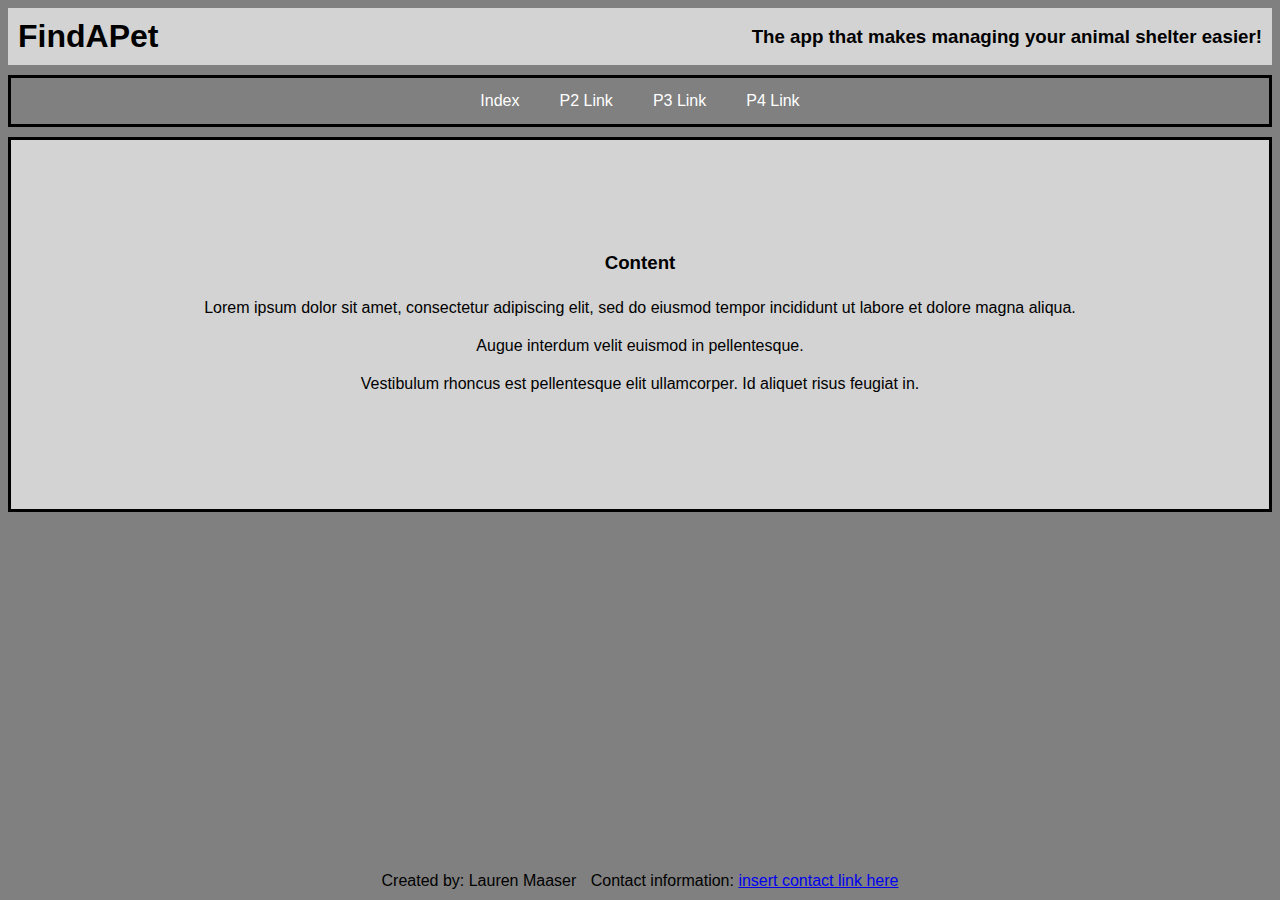
<file: index.html>
<!DOCTYPE html>
<html lang="en">
  <head>
    <meta charset="utf-8">
    <meta class="viewport" content="width=device-width">
    <title>FindAPet</title>
    <meta name="description" type="Index page of the wireframe for the app FindAPet">
    <link rel="stylesheet" type="text/css" href="index.css"/>
  </head>
  <body>
    <main class="container" role="main">
      <header class="header" role="banner">
        <h1>FindAPet</h1>
        <h3>The app that makes managing your animal shelter easier!</h3>
      </header>
      <nav>
        <ul class='nav-list'>
          <li>
            Index
          </li>
          <li>
            P2 Link
          </li>
          <li>
            P3 Link
          </li>
          <li>
            P4 Link
          </li>
        </ul>
      </nav>
      <div class='content'>
        <h3>Content</h3>
        <div class="instructions">
          <p class="info">Lorem ipsum dolor sit amet, consectetur adipiscing elit, sed do eiusmod tempor incididunt ut labore et dolore magna aliqua.</p>
          <p class="info">
            Augue interdum velit euismod in pellentesque.
          </p>
          <p class="info">Vestibulum rhoncus est pellentesque elit ullamcorper. Id aliquet risus feugiat in.</p>
        </div>
      </div>
    </main>
    <footer>
      <p>Created by: Lauren Maaser</p>
      <p>Contact information: <a href="mailto:someone@example.com">
        insert contact link here</a></p>
    </footer>
  </body>
</html>
</file>
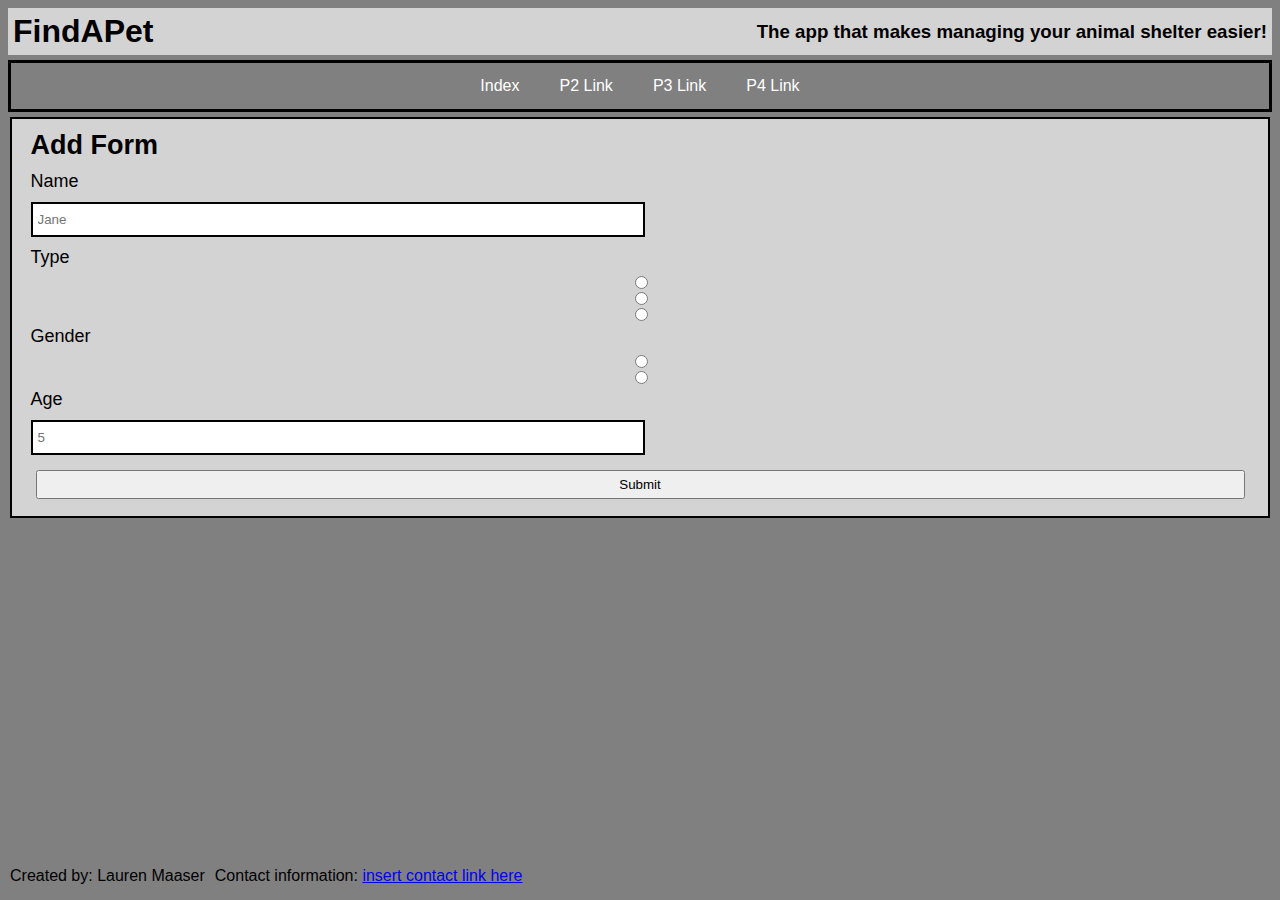
<file: Add.html>
<!DOCTYPE html>
<html lang="en">
  <head>
    <meta charset="utf-8">
    <meta class="viewport" content="width=device-width">
    <title>FindAPet</title>
    <meta name="description" type="Page 3 of the wireframe for the app FindAPet">
    <link href="Add.css" rel="stylesheet" type="text/css" />
  </head>
  <body>
    <main class="container" role="main">
      <header class="header">
        <h1>FindAPet</h1>
        <h3>The app that makes managing your animal shelter easier!</h3>
      </header>
      <nav>
        <ul class='nav-list'>
          <li>
            Index
          </li>
          <li>
            P2 Link
          </li>
          <li>
            P3 Link
          </li>
          <li>
            P4 Link
          </li>
        </ul>
      </nav>
        <form class="form-group">
          <fieldset>
            <h2>Add Form</h2>
            <label>Name</label>
            <input type="text" placeholder="Jane"/>
            <label>Type</label>
              <input type="radio"/>
              <input type="radio"/>
              <input type="radio"/>
            <label>Gender</label>
              <input type="radio"/>
              <input type="radio"/>
            <label>Age</label>
            <input type="text" placeholder="5"/>
            <button>Submit</button>
          </fieldset>
        </form>
    </main>
    <footer>
      <p>Created by: Lauren Maaser</p>
      <p>Contact information: <a href="mailto:someone@example.com">
        insert contact link here</a></p>
    </footer>
  </body>
</html>
</file>
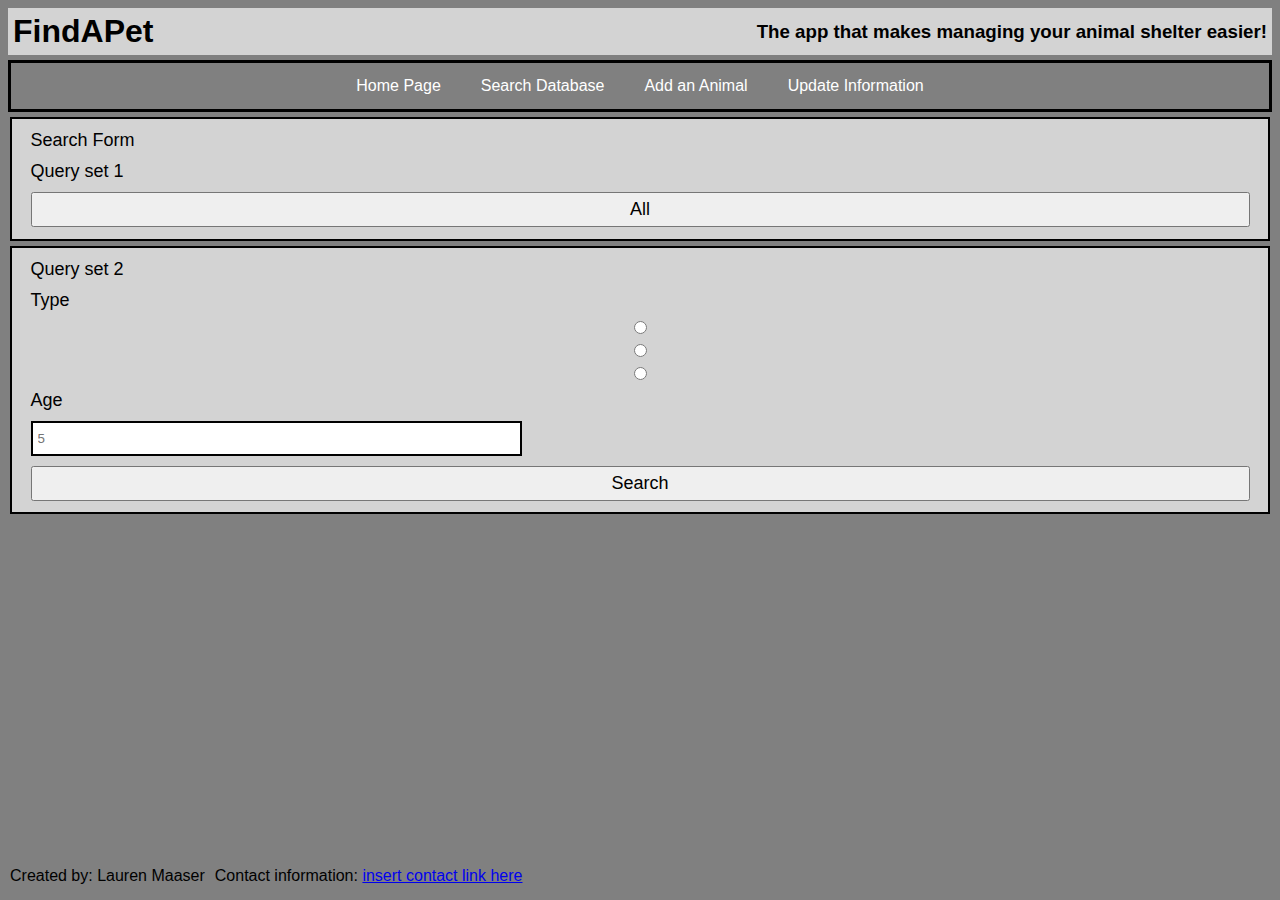
<file: Search.html>
<!DOCTYPE html>
<html lang="en">
  <head>
    <meta charset="utf-8">
    <meta class="viewport" content="width=device-width">
    <title>FindAPet</title>
    <meta name="description" type="Page 2 of the wireframe for the app FindAPet">
    <link href="Search.css" rel="stylesheet" type="text/css" />
  </head>
  <body>
    <main class="container" role="main">
      <header class="header">
        <h1>FindAPet</h1>
        <h3>The app that makes managing your animal shelter easier!</h3>
      </header>
      <nav>
        <ul class='nav-list'>
          <li>
            Home Page
          </li>
          <li>
            Search Database
          </li>
          <li>
            Add an Animal
          </li>
          <li>
            Update Information
          </li>
        </ul>
      </nav>
      <form class="form-group">
        <fieldset>
          <p>Search Form</p>
          <p>Query set 1</p>
          <button>All</button>
        </fieldset>
        <fieldset>
          <p>Query set 2</p>
          <label>Type</label>
            <input type="radio"/>
            <input type="radio"/>
            <input type="radio"/>
          <label>Age</label>
          <input type="text" placeholder="5"/>
          <button>Search</button>
        </fieldset>
      </form>
    </main>
    <footer>
      <p>Created by: Lauren Maaser</p>
      <p>Contact information: <a href="mailto:someone@example.com">
        insert contact link here</a></p>
    </footer>
  </body>
</html>
</file>
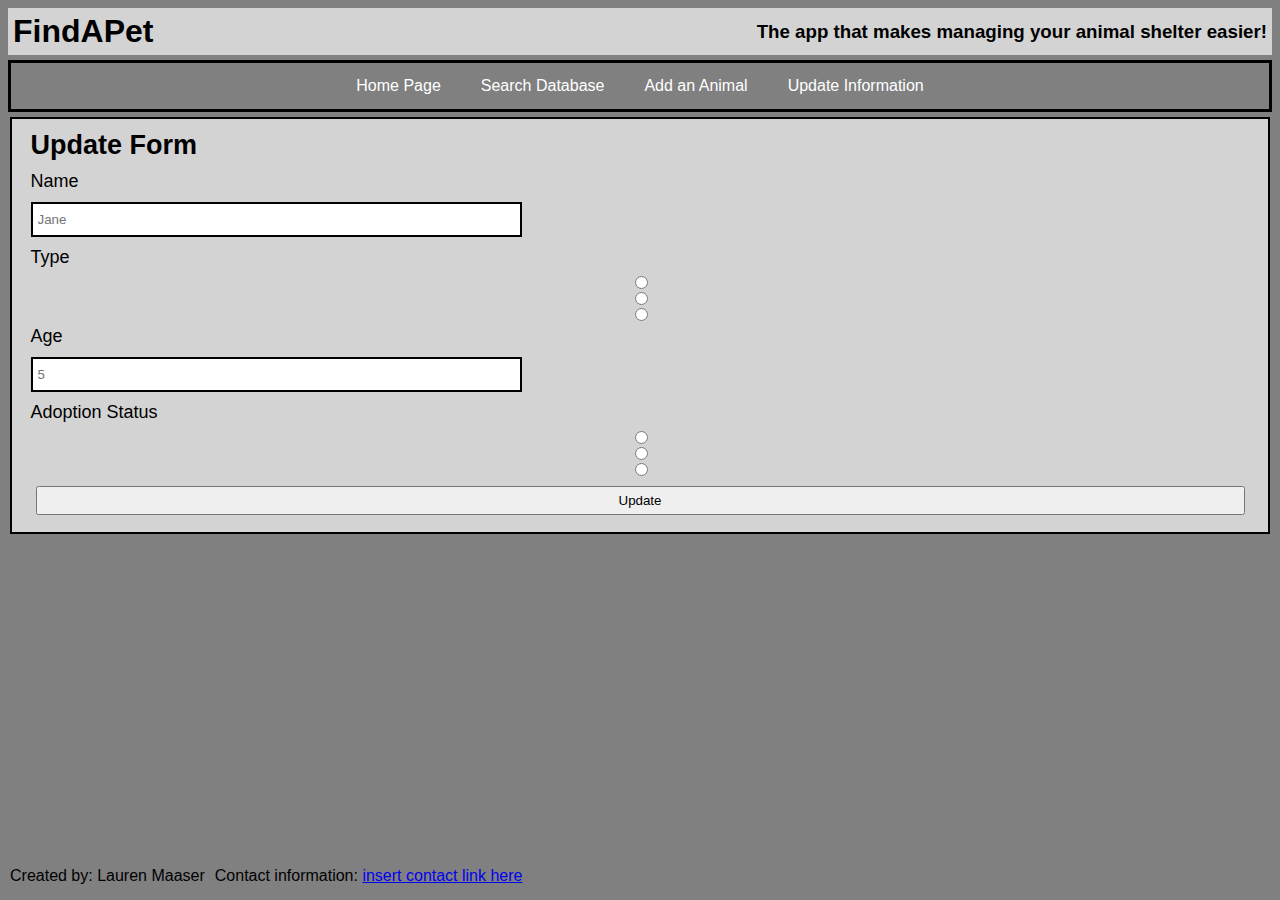
<file: Update.html>
<!DOCTYPE html>
<html lang="en">
  <head>
    <meta charset="utf-8">
    <meta class="viewport" content="width=device-width">
    <title>FindAPet</title>
    <meta name="description" type="Page 4 of the wireframe for the app FindAPet">
    <link href="Update.css" rel="stylesheet" type="text/css" />
  </head>
  <body>
    <main class="container" role="main">
      <header class="header">
        <h1>FindAPet</h1>
        <h3>The app that makes managing your animal shelter easier!</h3>
      </header>
      <nav>
        <ul class='nav-list'>
          <li>
            Home Page
          </li>
          <li>
            Search Database
          </li>
          <li>
            Add an Animal
          </li>
          <li>
            Update Information
          </li>
        </ul>
      </nav>
      <form class="form-group">
        <fieldset>
          <h2>Update Form</h2>
          <label>Name</label>
          <input type="text" placeholder="Jane"/>
          <label>Type</label>
            <input type="radio"/>
            <input type="radio"/>
            <input type="radio"/>
          <label>Age</label>
          <input type="text" placeholder="5"/>
          <label>Adoption Status</label>
            <input type="radio"/>
            <input type="radio"/>
            <input type="radio"/>
          <button>Update</button>
        </fieldset>
      </form>
    </main>
    <footer>
      <p>Created by: Lauren Maaser</p>
      <p>Contact information: <a href="mailto:someone@example.com">
        insert contact link here</a></p>
    </footer>
  </body>
</html>
</file>
<file: index.css>
* {
  box-sizing: border-box;
}

body {
    font-family: 'Roboto', sans-serif;
    background-color: grey;
}

header {
  background-color: lightgrey;
  display: flex;
  flex-direction: row;
  align-items: center;
  justify-content: space-between;
  color: white;
}

h1, h3 {
  margin: 10px;
  color: black;
}

nav {
  list-style-type: none;
  padding: 0;
  margin-bottom: 10px;
  margin-top: 10px;
  border: 3px solid black;
  background-color: grey;
}
/* #5263FF */

ul {
  display: flex;
  justify-content: center;
  list-style-type: none;
  margin: 0;
  padding: 0;
  width: 100%;
}

li {
  display: flex;
  flex-direction: row;
  align-items: center;
  justify-content: center;
  color: white;
  padding: 14px 10px;
  margin-left: 10px;
  margin-right: 10px;
}

li:hover {
    cursor: pointer;
}

.content {
  display: flex;
  flex-direction: column;
  align-items: center;
  justify-content: center;
  height: 375px;
  border: 3px solid black;
  background-color: lightgrey;
}

.info {
  display: flex;
  flex-direction: column;
  align-items: center;
  justify-content: center;
  padding: 5px;
  margin: 10px;
}

footer {
  position: fixed;
  left: 0;
  bottom: 0;
  width: 100%;
  padding: 15px;
  background-color: grey;
  text-align: center;
}

p {
  display: inline-block;
  margin: 10px 5px;
}

@media screen and (min-width: 460px) {
  
  h1, h3 {
    margin: 10px;
    color: black;
    text-align: right;
  }

  footer {
    position: fixed;
    left: 0;
    bottom: 0;
    width: 100%;
    padding: 5px;
    background-color: grey;
    text-align: center;
  }

  p {
    display: inline-block;
    margin: 5px;
  }
}
</file>
<file: Add.css>
* {
  box-sizing: border-box;
}

body {
    font-family: 'Roboto', sans-serif;
    background-color: grey;
}

header {
  background-color: lightgrey;
  display: flex;
  flex-direction: row;
  align-items: center;
  justify-content: space-between;
  color: white;
}

h1, h3 {
  margin: 10px;
  color: black;
}

nav {
  list-style-type: none;
  padding: 0;
  margin-bottom: 5px;
  margin-top: 5px;
  border: 3px solid black;
  background-color: grey;
}

ul {
  display: flex;
  justify-content: center;
  list-style-type: none;
  margin: 0;
  padding: 0;
  width: 100%;
}

li {
  display: flex;
  flex-direction: row;
  align-items: center;
  justify-content: center;
  color: white;
  padding: 14px 10px;
  margin-left: 10px;
  margin-right: 10px;
}

fieldset {
  display: flex;
  flex-direction: column;
  font-size: 18px;
  background-color: lightgrey;
  margin-left: 2px;
  margin-right: 2px;
  padding-top: 0.35em;
  padding-bottom: 0.35em;
  padding-left: 0.75em;
  padding-right: 0.75em;
  border: 2px solid black;
}

label {
  margin: 5px;
}

input[type=text] {
  margin: 5px;
  padding: 5px;
  width: 50%;
  height: 35px;
  border: 2px solid black;
}

button {
  margin: 10px;
  padding: 5px;
}

footer {
  position: fixed;
  left: 0;
  bottom: 0;
  width: 100%;
  margin-top: 0px;
  margin-bottom: 5px;
  background-color: grey;
  text-align: center;
}

p {
  display: inline-block;
  margin: 10px 5px;
}

@media screen and (min-width: 460px) {
  body {
    flex-shrink: 3;
  }

  h1, h3 {
    margin: 5px;
    text-align: right;
  }

  h2 {
    margin: 5px;
  }

  footer {
    display: flex;
    flex-direction: row;
    width: 100%;
    padding: 5px;
    background-color: grey;
    text-align: center;
  }

  p {
    display: inline-block;
    margin: 5px;
  }
}
</file>
<file: Search.css>
* {
  box-sizing: border-box;
}

body {
    font-family: 'Roboto', sans-serif;
    background-color: grey;
}

header {
  background-color: lightgrey;
  display: flex;
  flex-direction: row;
  align-items: center;
  justify-content: space-between;
  color: white;
}

h1, h3 {
  margin: 10px;
  color: black;
}

nav {
  list-style-type: none;
  padding: 0;
  margin-bottom: 5px;
  margin-top: 5px;
  border: 3px solid black;
  background-color: grey;
}

ul {
  display: flex;
  justify-content: center;
  list-style-type: none;
  margin: 0;
  padding: 0;
  width: 100%;
}

li {
  display: flex;
  flex-direction: row;
  align-items: center;
  justify-content: center;
  color: white;
  padding: 14px 10px;
  margin-left: 10px;
  margin-right: 10px;
}

fieldset {
  display: flex;
  flex-direction: column;
  font-size: 18px;
  background-color: lightgrey;
  margin-bottom: 5px;
  margin-top: 5px;
  padding-top: 0.35em;
  padding-bottom: 0.35em;
  padding-left: 0.75em;
  padding-right: 0.75em;
  border: 2px solid black;
}

label, input {
  margin: 5px;
}

input[type=text] {
  margin: 5px;
  padding: 5px;
  width: 40%;
  height: 35px;
  border: 2px solid black;
}

button {
  margin: 5px;
  padding: 5px;
  font-size: 18px;
}

footer {
  position: fixed;
  left: 0;
  bottom: 0;
  width: 100%;
  margin-top: 0px;
  margin-bottom: 5px;
  background-color: grey;
  text-align: center;
}

p {
  display: inline-block;
  margin: 10px 5px;
}

@media screen and (min-width: 460px) {
  body {
    flex-shrink: 3;
  }

  h1, h3 {
    margin: 5px;
  }

  footer {
    display: flex;
    flex-direction: row;
    width: 100%;
    padding: 5px;
    background-color: grey;
    text-align: center;
  }

  p {
    display: inline-block;
    margin: 5px;
  }
}
</file>
<file: Update.css>
* {
  box-sizing: border-box;
}

body {
    font-family: 'Roboto', sans-serif;
    background-color: grey;
}

header {
  background-color: lightgrey;
  display: flex;
  flex-direction: row;
  align-items: center;
  justify-content: space-between;
  color: white;
}

h1, h3 {
  margin: 10px;
  color: black;
}

nav {
  list-style-type: none;
  padding: 0;
  margin-bottom: 5px;
  margin-top: 5px;
  border: 3px solid black;
  background-color: grey;
}

ul {
  display: flex;
  justify-content: center;
  list-style-type: none;
  margin: 0;
  padding: 0;
  width: 100%;
}

li {
  display: flex;
  flex-direction: row;
  align-items: center;
  justify-content: center;
  color: white;
  padding: 14px 10px;
  margin-left: 10px;
  margin-right: 10px;
}

h2 {
  margin: 10px;
}

fieldset {
  display: flex;
  flex-direction: column;
  font-size: 18px;
  background-color: lightgrey;
  margin-left: 2px;
  margin-right: 2px;
  padding-top: 0.35em;
  padding-bottom: 0.35em;
  padding-left: 0.75em;
  padding-right: 0.75em;
  border: 2px solid black;
}

label {
  margin: 5px;
}

input[type=text] {
  margin: 5px;
  padding: 5px;
  width: 40%;
  height: 35px;
  border: 2px solid black;
}

button {
  margin: 10px;
  padding: 5px;
}

footer {
  position: fixed;
  left: 0;
  bottom: 0;
  width: 100%;
  margin-top: 0px;
  margin-bottom: 5px;
  background-color: grey;
  text-align: center;
}

p {
  display: inline-block;
  margin: 10px 5px;
}

@media screen and (min-width: 460px) {

  body {
    flex-shrink: 3;
  }

  h1, h2, h3 {
    margin: 5px;
  }

  footer {
    display: flex;
    flex-direction: row;
    width: 100%;
    padding: 5px;
    background-color: grey;
    text-align: center;
  }

  p {
    display: inline-block;
    margin: 5px;
  }
}
</file>
